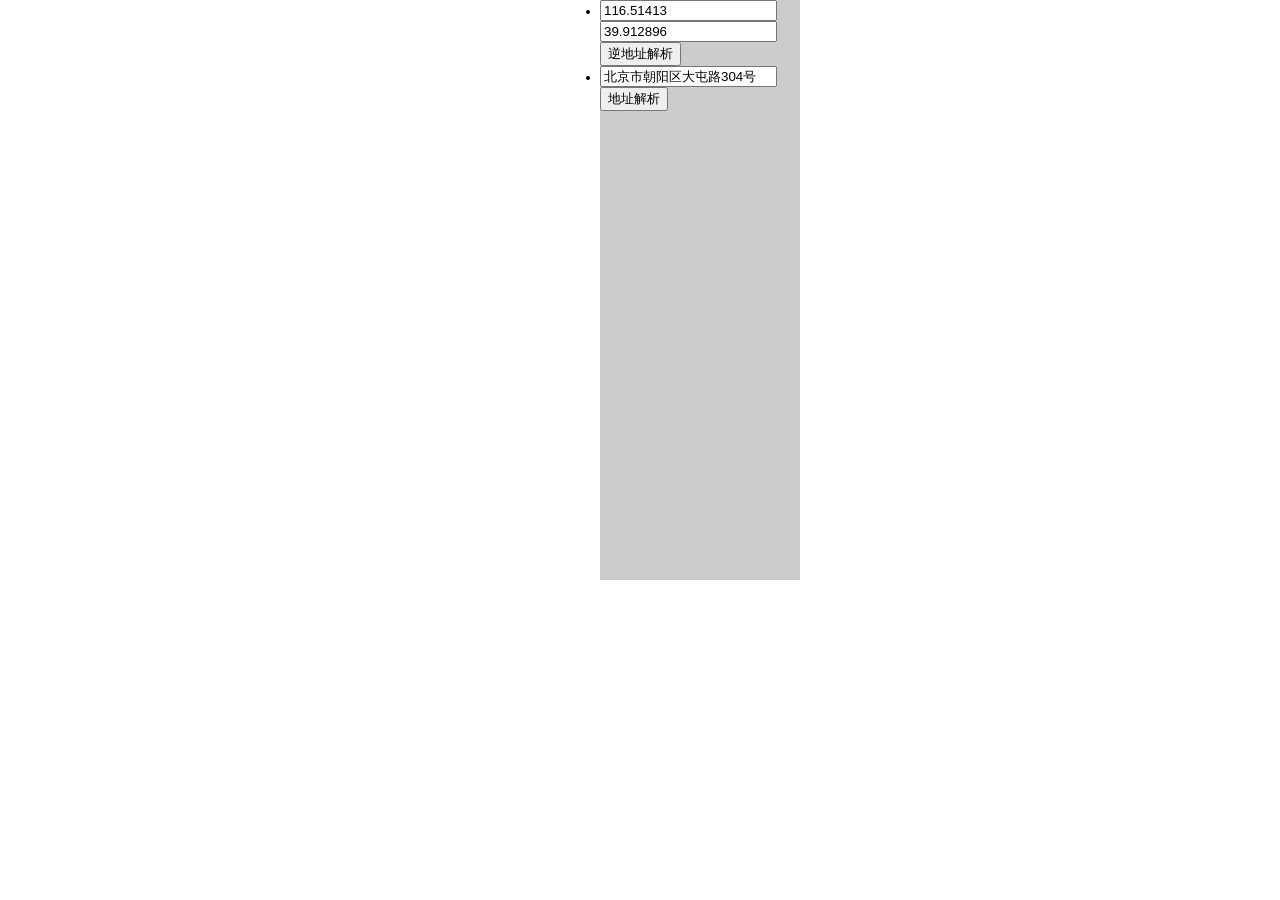
<file: src/test/webdemo/test.html>
<!DOCTYPE HTML>
<html>
<head>
    <meta http-equiv="Content-Type" content="text/html; charset=utf-8">
    <title>地址解析</title>
    <link rel="stylesheet" type="text/css" href="zero.css" />
    <script language="javascript" src="http://webapi.amap.com/maps?v=1.3&key=caaa086bdf5666322fba3baf5a6a2c03"></script>
</head>
<body onLoad="mapInit()">
<div id="iCenter"></div>
<div id="iControlbox">
    <ul>
        <li>
            <input type="text" id="key_11" value="116.51413" />
            <input type="text" id="key_12" value="39.912896" />
            <button onclick="javascript:geocoder2();">逆地址解析</button>
        </li>
        <li>
            <input type="text" id="key_2" value="北京市朝阳区大屯路304号" />
            <button onclick="javascript:geocoder();">地址解析</button>
        </li>
    </ul>
</div>
<div id="result"></div>
<!-- tongji begin-->
<script type="text/javascript">
    var _bdhmProtocol = (("https:" == document.location.protocol) ? " https://" : " http://");
    document.write(unescape("%3Cscript src='" + _bdhmProtocol + "hm.baidu.com/h.js%3Faeff88f19045b513af7681b011cea3bd' type='text/javascript'%3E%3C/script%3E"));
</script>
<!-- tongji end -->
</body>
<script language="javascript">
    var mapObj;
    var result;
    var marker = [];
    var windowsArr = [];
    function mapInit () {
        mapObj = new AMap.Map('iCenter');    //默认定位：初始化加载地图时，center及level属性缺省，地图默认显示用户所在城市范围
    };
    var MGeocoder;
    var key_11;
    var key_12;
    var key_2;
    function geocoder2() {  //POI搜索，关键字查询
        key_11 = document.getElementById("key_11").value;
        key_12 = document.getElementById("key_12").value;
        var lnglatXY = new AMap.LngLat(key_11,key_12);
        //document.getElementById('result').innerHTML = "您输入的是：" + key_1;
        //加载地理编码插件
        mapObj.plugin(["AMap.Geocoder"], function() {
            MGeocoder = new AMap.Geocoder({
                radius: 1000,
                extensions: "all"
            });
            //返回地理编码结果
            AMap.event.addListener(MGeocoder, "complete", geocoder_CallBack2);
            //逆地理编码
            MGeocoder.getAddress(lnglatXY);
        });
        //加点
        var marker = new AMap.Marker({
            map:mapObj,
            icon: new AMap.Icon({
                image: "http://api.amap.com/Public/images/js/mark.png",
                size:new AMap.Size(58,30),
                imageOffset: new AMap.Pixel(-32, -0)
            }),
            position: lnglatXY,
            offset: new AMap.Pixel(-5,-30)
        });
        mapObj.setFitView();
    }
    //鼠标划过显示相应点
    var marker2;
    function onMouseOver (e) {
        var coor = e.split(','),
                lnglat = new AMap.LngLat(coor[0], coor[1]);
        if (!marker2) {
            marker2 = new AMap.Marker({
                map:mapObj,
                icon: "http://webapi.amap.com/images/0.png",
                position: lnglat,
                offset: new AMap.Pixel(-10, -34)
            });
        } else {
            marker2.setPosition(lnglat);
        }
        mapObj.setFitView();
    }
    function geocoder_CallBack2(data) { //回调函数
        var resultStr = "";
        var roadinfo ="";
        var poiinfo="";
        var address;
        //返回地址描述
        address = data.regeocode.formattedAddress;
        //返回周边道路信息
        roadinfo +="<table style='width:600px'>";
        for(var i=0;i<data.regeocode.roads.length;i++){
            var color = (i % 2 === 0 ? '#fff' : '#eee');
            roadinfo += "<tr style='background-color:" + color + "; margin:0; padding:0;'><td>道路：" + data.regeocode.roads[i].name + "</td><td>方向：" + data.regeocode.roads[i].direction + "</td><td>距离：" + data.regeocode.roads[i].distance + "米</td></tr>";
        }
        roadinfo +="</table>"
        //返回周边兴趣点信息
        poiinfo += "<table style='width:600px;cursor:pointer;'>";
        for(var j=0;j<data.regeocode.pois.length;j++){
            var color = j % 2 === 0 ? '#fff' : '#eee';
            poiinfo += "<tr onmouseover='onMouseOver(\"" + data.regeocode.pois[j].location.toString() + "\")' style='background-color:" + color + "; margin:0; padding:0;'><td>兴趣点：" + data.regeocode.pois[j].name + "</td><td>类型：" + data.regeocode.pois[j].type + "</td><td>距离：" + data.regeocode.pois[j].distance + "米</td></tr>";
        }
        poiinfo += "</table>";
        //返回结果拼接输出
        resultStr = "<div style=\"font-size: 12px;padding:0px 0 4px 2px; border-bottom:1px solid #C1FFC1;\">"+"<b>地址</b>："+ address + "<hr/><b>周边道路信息</b>：<br/>" + roadinfo + "<hr/><b>周边兴趣点信息</b>：<br/>" + poiinfo +"</div>";
        document.getElementById("result").innerHTML = resultStr;
    }

    function geocoder() {  //地理编码返回结果展示
        key_2 = document.getElementById("key_2").value;
        mapObj.plugin(["AMap.Geocoder"], function() {     //加载地理编码插件
            MGeocoder = new AMap.Geocoder();
            //返回地理编码结果
            AMap.event.addListener(MGeocoder, "complete", geocoder_CallBack);
            MGeocoder.getLocation(key_2);  //地理编码
        });
    }
    //地理编码返回结果展示
    function geocoder_CallBack(data){
        var resultStr="";
        //地理编码结果数组
        var geocode = new Array();
        geocode = data.geocodes;
        for (var i = 0; i < geocode.length; i++) {
            //拼接输出html
            resultStr += "<span style=\"font-size: 12px;padding:0px 0 4px 2px; border-bottom:1px solid #C1FFC1;\">"+"<b>地址</b>："+geocode[i].formattedAddress+""+ "<b>    坐标</b>：" + geocode[i].location.getLng() +", "+ geocode[i].location.getLat() +""+ "<b>    匹配级别</b>：" + geocode[i].level +"</span>";
            addmarker(i, geocode[i]);
        }
        mapObj.setFitView();
        document.getElementById("result").innerHTML = resultStr;
    }
    function addmarker(i, d) {
        var lngX = d.location.getLng();
        var latY = d.location.getLat();
        var markerOption = {
            map:mapObj,
            icon:"http://webapi.amap.com/images/"+(i+1)+".png",
            position:new AMap.LngLat(lngX, latY)
        };
        var mar = new AMap.Marker(markerOption);
        marker.push(new AMap.LngLat(lngX, latY));

        var infoWindow = new AMap.InfoWindow({
            content:d.formattedAddress,
            autoMove:true,
            size:new AMap.Size(150,0),
            offset:{x:0,y:-30}
        });
        windowsArr.push(infoWindow);

        var aa = function(e){infoWindow.open(mapObj,mar.getPosition());};
        AMap.event.addListener(mar,"click",aa);
    }
</script>
</html>
</file>
<file: src/test/webdemo/zero.css>
html,body,div,img,p,ul,li,br{padding:0;margin:0;}
#iCenter{float:left;width:600px;height:580px;}
#iControlbox{float:left;width:200px;height:580px;background:#ccc;font-size:12px;}
#result{font-size:12px;width:300px;float:left;}
.markerContentStyle span{padding:2px;border:1px solid #000;font-size:10px;background:#fff;white-space:nowrap;}
/* 定义自定义信息窗体样式 */
div.info {position: relative;z-index: 100;border: 1px solid #BCBCBC;box-shadow: 0 0 10px;#B7B6B6;border-radius: 8px;background-color: rgba(255,255,255,0.9);transition-duration: 0.25s;}
div.info:hover {box-shadow: 0px 0px 15px #0CF;}
div.info-top {position: relative;background: none repeat scroll 0 0 #F9F9F9;border-bottom: 1px solid #CCC;border-radius:5px 5px 0 0;}
div.info-top div {display: inline-block;color: #333333;font-size:14px;font-weight:bold;	line-height:31px;padding:0 10px;}
div.info-top img {position: absolute;top: 10px;right: 10px;transition-duration: 0.25s;}
div.info-top img:hover{box-shadow: 0px 0px 5px #000;}
div.info-middle {font-size:12px;padding:10px;line-height:21px;}
div.info-bottom {height:0px;width:100%;clear:both;text-align:center;}
div.info-bottom img{position: relative;z-index:104;}
.autoclass{width:625px;clear:both;position:absolute;z-index:999999;}
.autobox{overflow: auto; width: 95%; border: 1px solid gray;display: none;background:#fff;}
/* 从这里出发|到这里去|搜周边 */
.iWindow{width:290px;padding:5px;font-size:12px;}
.iBox{border:1px solid #ccc;margin:10px 0 0;width:290px;}
.iBox ul {margin:0;padding:0;}
.iBox ul li{float:left;width:96px;margin:0;list-style:none;border-bottom:1px solid #ccc;}
.iBox ul li a{height:20px;line-height:20px;float:left;color:#333;text-decoration:none;width:98px;text-align:center;background:#eee;}
.iBox ul li a:hover{background:#fff;font-weight:800;}
#box1,#box2,#box3{display:none;clear:both;padding:5px;}
.iWindow input,.iWindow button{margin:0;}
.iWindow input{width:130px;}
#box3 a{margin:0 5px 0 0;}
#box3 img{border: 1px solid #ccc;padding: 2px;vertical-align: bottom;}
</file>
